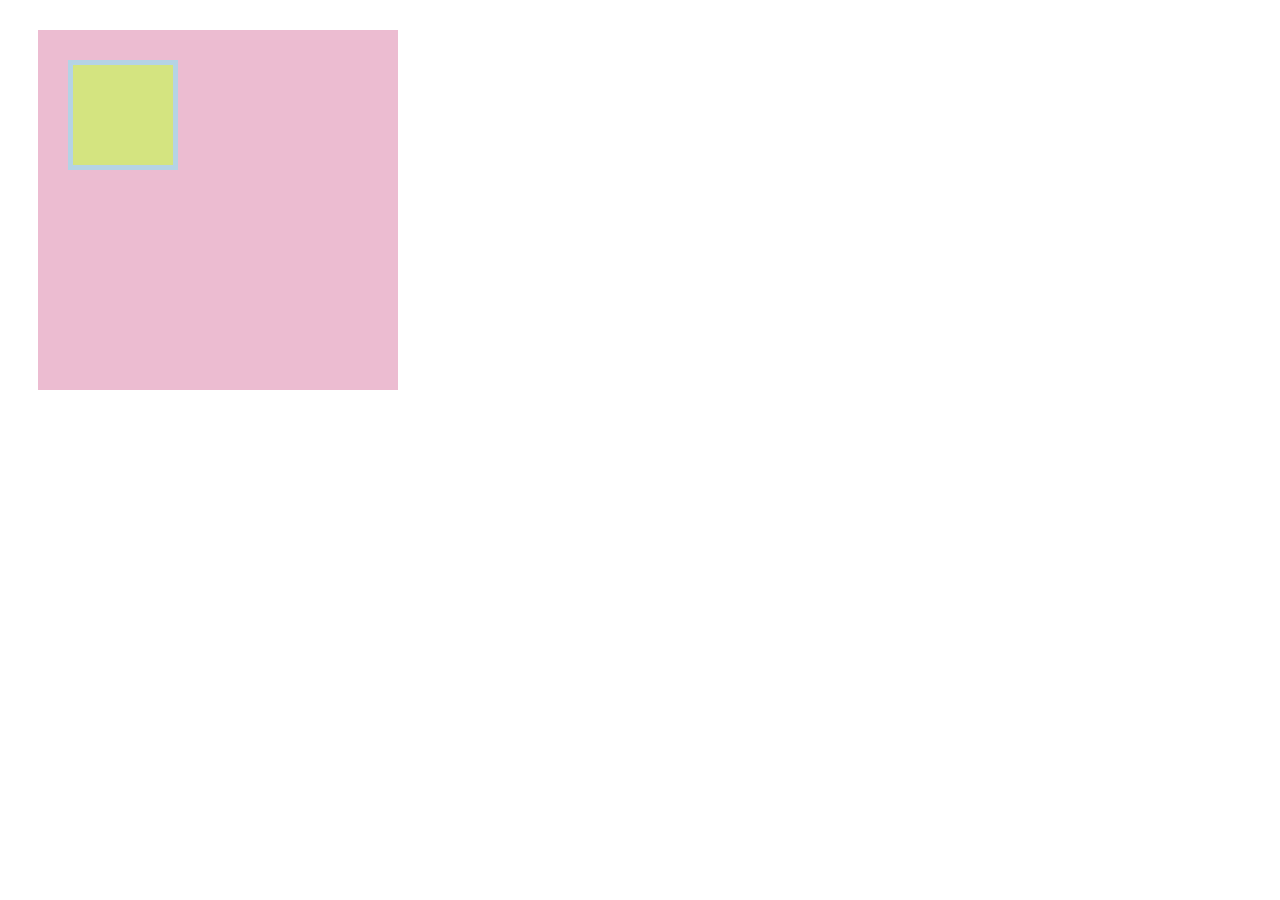
<file: box/box.html>
<!DOCTYPE html><!DOCTYPE html>
<html lang="ja">
  <head>

    <meta charset="utf-8" />
    <link rel="stylesheet" href="box.css" />
    <title>BOX</title>

  </head>

  <body>
    <div class="box1">
     <div class="box2"></div>
    </div>
  </body>
</html>
</file>
<file: box/box.css>
.box1 {
 width: 300px;
 height: 300px;
 background-color: #ECBCD1;
 margin: 30px;
 padding: 30px;
}

.box2 {
  width: 100px;
  height: 100px;
  background-color: #D4E480;
  border: 5px solid #B5D3E5;
}
</file>
